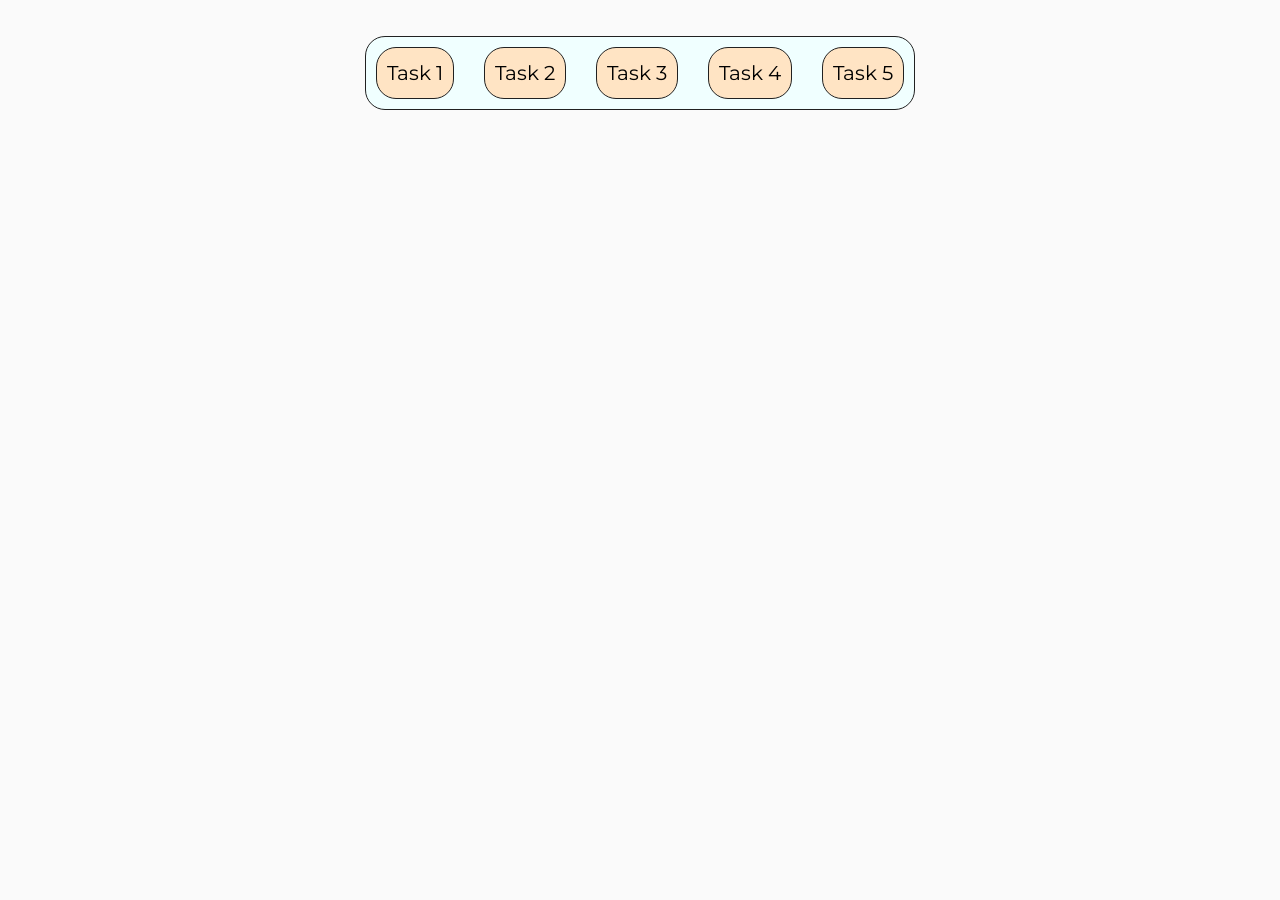
<file: index.html>
<!DOCTYPE html>
<html lang="en">
<head>
    <meta charset="UTF-8">
    <meta name="viewport" content="width=device-width, initial-scale=1.0">
    <title>Document</title>
    <link rel="stylesheet" href="./css/common.css">
    <link rel="stylesheet" href="./css/index.css">
</head>
<body>
 <ul class="list-index">
      <li><a href="./task-1.html">Task 1</a></li>
      <li><a href="./task-2.html">Task 2</a></li>
      <li><a href="./task-3.html">Task 3</a></li>
      <li><a href="./task-4.html">Task 4</a></li>
      <li><a href="./task-5.html">Task 5</a></li>
    </ul>
      
</body>
</html>
</file>
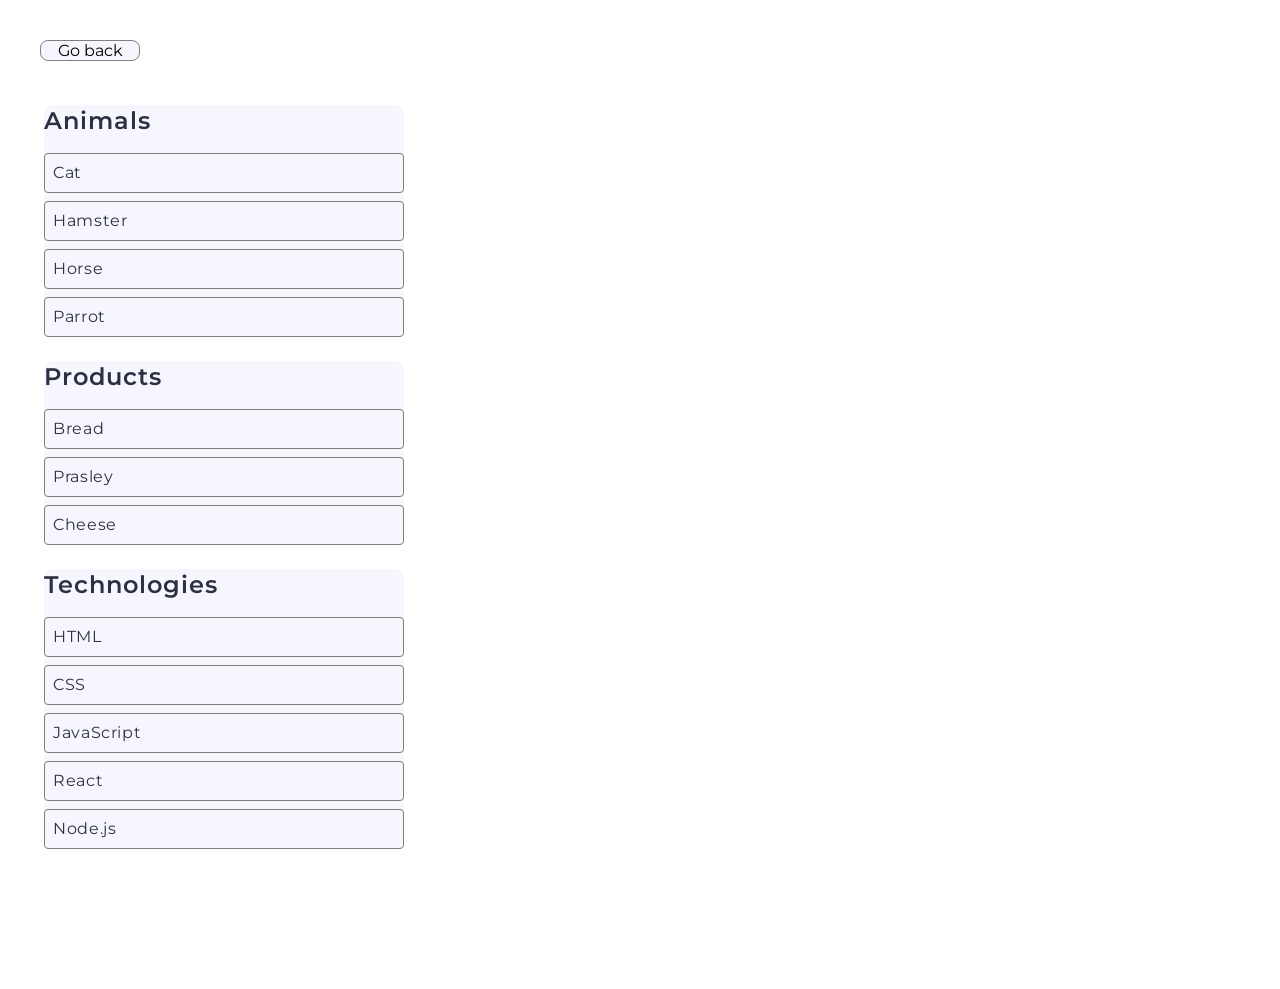
<file: task-1.html>
<!DOCTYPE html>
<html lang="en">
<head>
    <meta charset="UTF-8">
    <meta name="viewport" content="width=device-width, initial-scale=1.0">
    <title>Document</title>
    <link rel="stylesheet" href="./css/common.css">
    <link rel="stylesheet" href="./css/task-1.css">
</head>
<body>
     <p class="link-page"><a href="./index.html">Go back</a></p>

    <ul class="ul-container" id="categories">
      <li class="item">
        <h2>Animals</h2>

        <ul class="ul-contain">
          <li class="list-item">Cat</li>
          <li class="list-item">Hamster</li>
          <li class="list-item">Horse</li>
          <li class="list-item">Parrot</li>
        </ul>
      </li>
      <li class="item">
        <h2>Products</h2>

        <ul class="ul-contain">
          <li class="list-item">Bread</li>
          <li class="list-item">Prasley</li>
          <li class="list-item">Cheese</li>
        </ul>
      </li>
      <li class="item">
        <h2>Technologies</h2>

        <ul class="ul-contain">
          <li class="list-item">HTML</li>
          <li class="list-item">CSS</li>
          <li class="list-item">JavaScript</li>
          <li class="list-item">React</li>
          <li class="list-item">Node.js</li>
        </ul>
      </li>
    </ul>
  <script src="./js/task-1.js" type="module"></script>
</body>
</html>
</file>
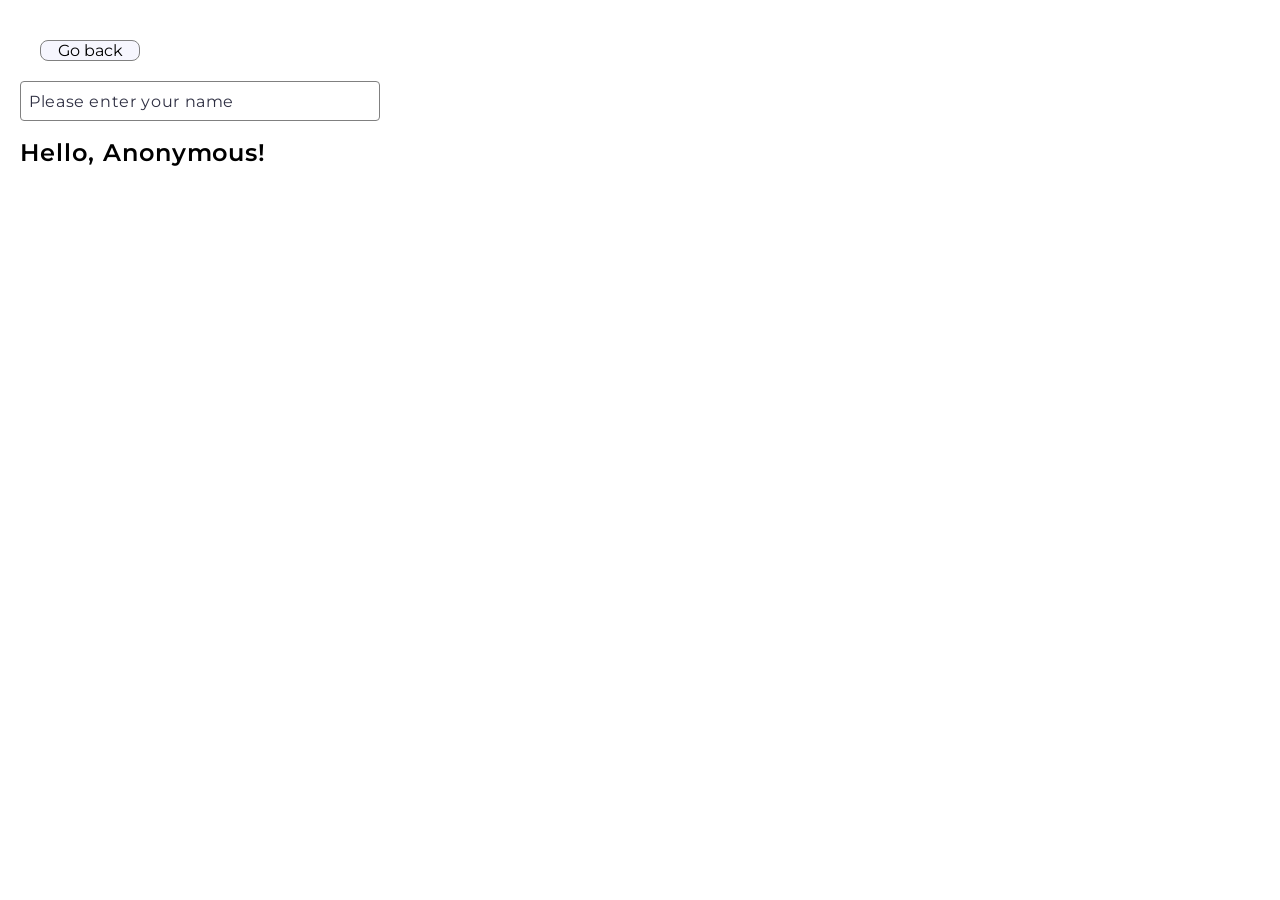
<file: task-3.html>
<!DOCTYPE html>
<html lang="en">
<head>
    <meta charset="UTF-8">
    <meta name="viewport" content="width=device-width, initial-scale=1.0">
    <title>Document</title>
    <link rel="stylesheet" href="./css/common.css">
    <link rel="stylesheet" href="./css/task-3.css">
</head>
<body>
     <p class="link-page"><a href="./index.html">Go back</a></p>

    <input type="text" id="name-input" placeholder="Please enter your name" />
    <h1>Hello, <span id="name-output">Anonymous</span>!</h1>

    <script src="./js/task-3.js" type="module"></script>
</body>
</html>
</file>
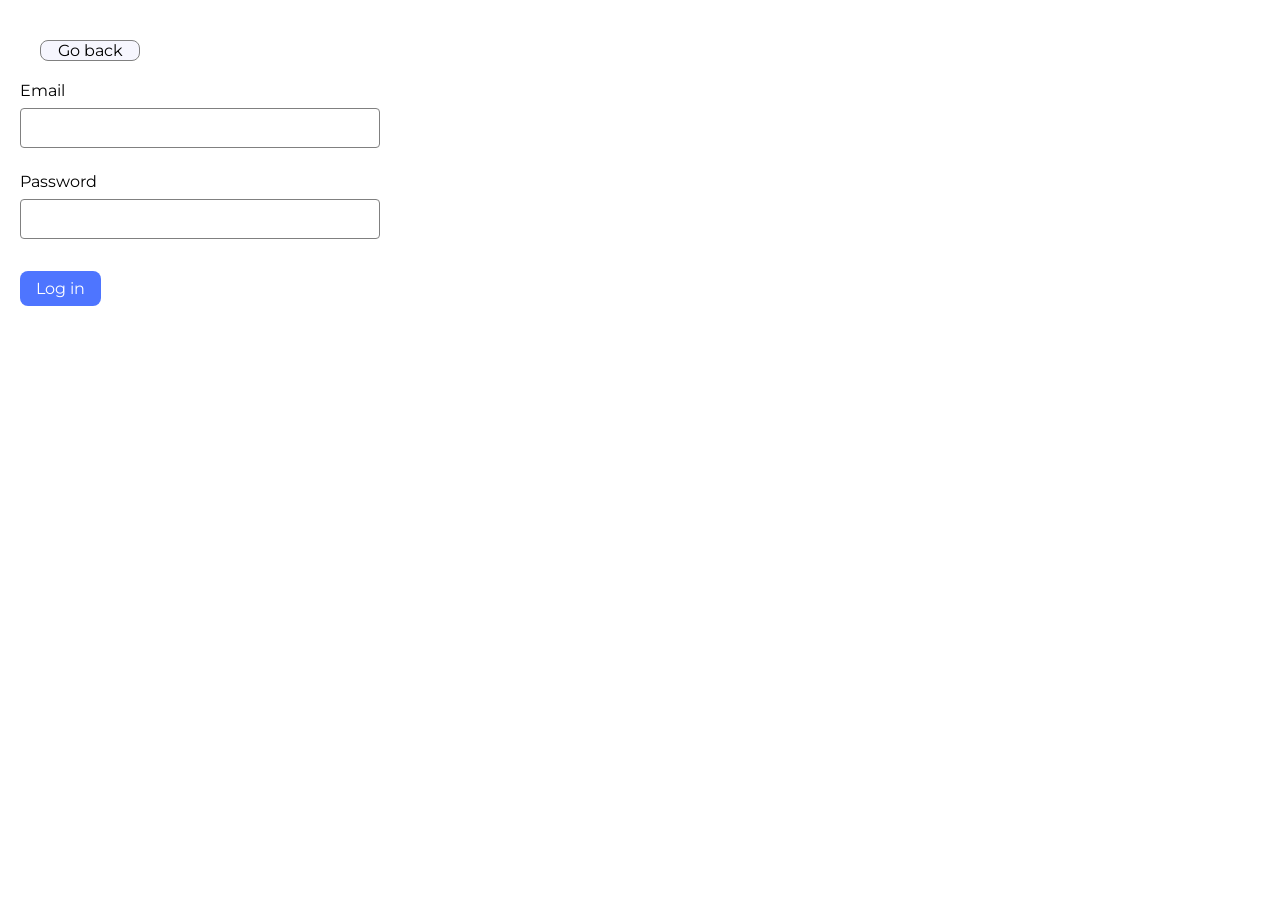
<file: task-4.html>
<!DOCTYPE html>
<html lang="en">
<head>
    <meta charset="UTF-8">
    <meta name="viewport" content="width=device-width, initial-scale=1.0">
    <title>Document</title>
    <link rel="stylesheet" href="./css/common.css">
    <link rel="stylesheet" href="./css/task-4.css">
</head>
<body>
 <p class="link-page"><a href="./index.html">Go back</a></p>
<div class="container-form">
    <form class="login-form">
      <label>
        Email
        <input class="input-form" type="email" name="email" />
      </label>
      <label>
        Password
        <input class="input-form" type="password" name="password" />
      </label>
      <button type="submit">Log in</button>
    </form>
</div>
    <script src="./js/task-4.js" type="module"></script>
</body>
</html>
</file>
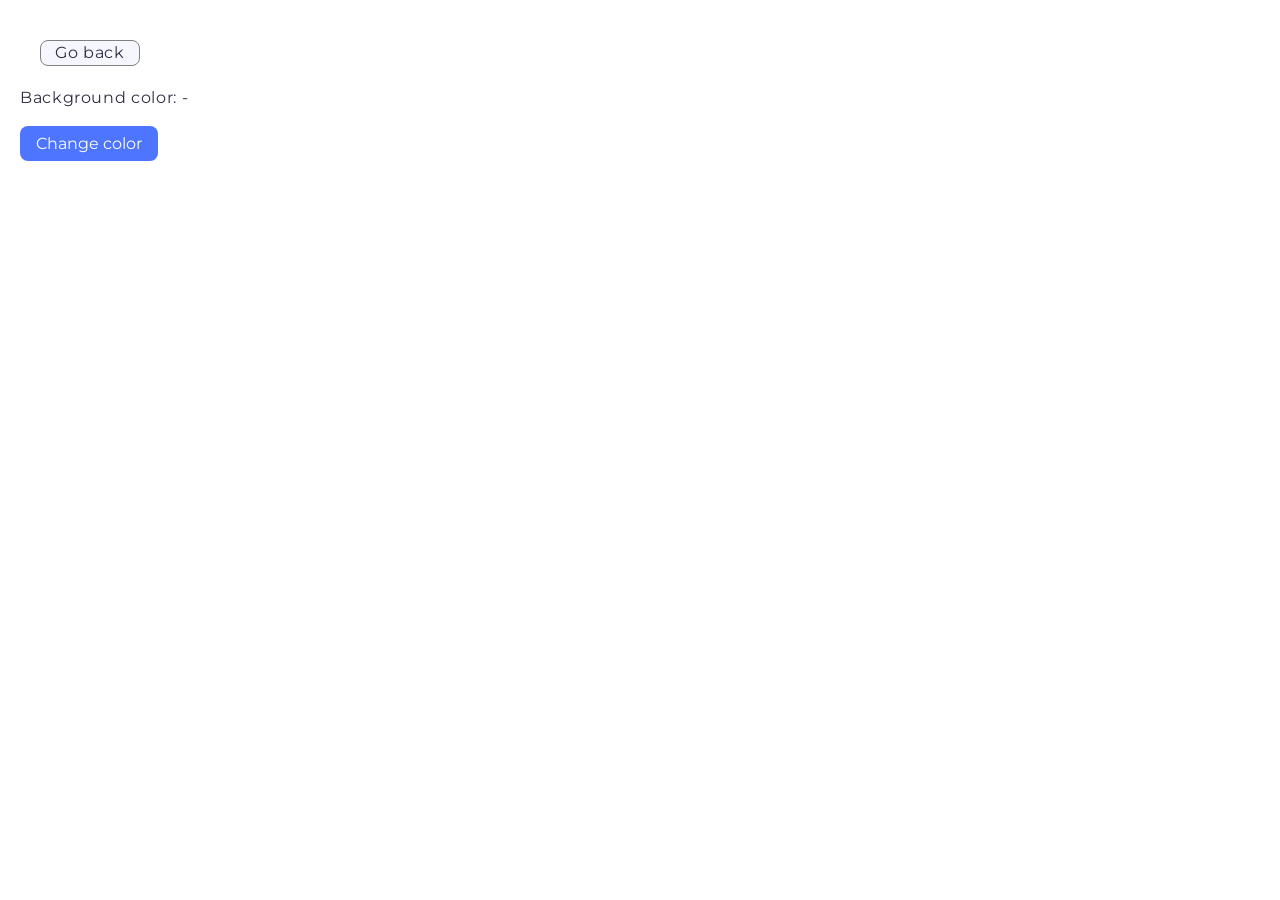
<file: task-5.html>
<!DOCTYPE html>
<html lang="en">
<head>
    <meta charset="UTF-8">
    <meta name="viewport" content="width=device-width, initial-scale=1.0">
    <title>Document</title>
    <link rel="stylesheet" href="./css/common.css">
    <link rel="stylesheet" href="./css/task-5.css">
</head>
<body>
       <p class="link-page"><a href="./index.html">Go back</a></p>

    <div class="widget">
      <p>Background color: <span class="color">-</span></p>
      <button type="button" class="change-color">Change color</button>
    </div>

    <script src="./js/task-5.js" type="module"></script>
</body>
</html>
</file>
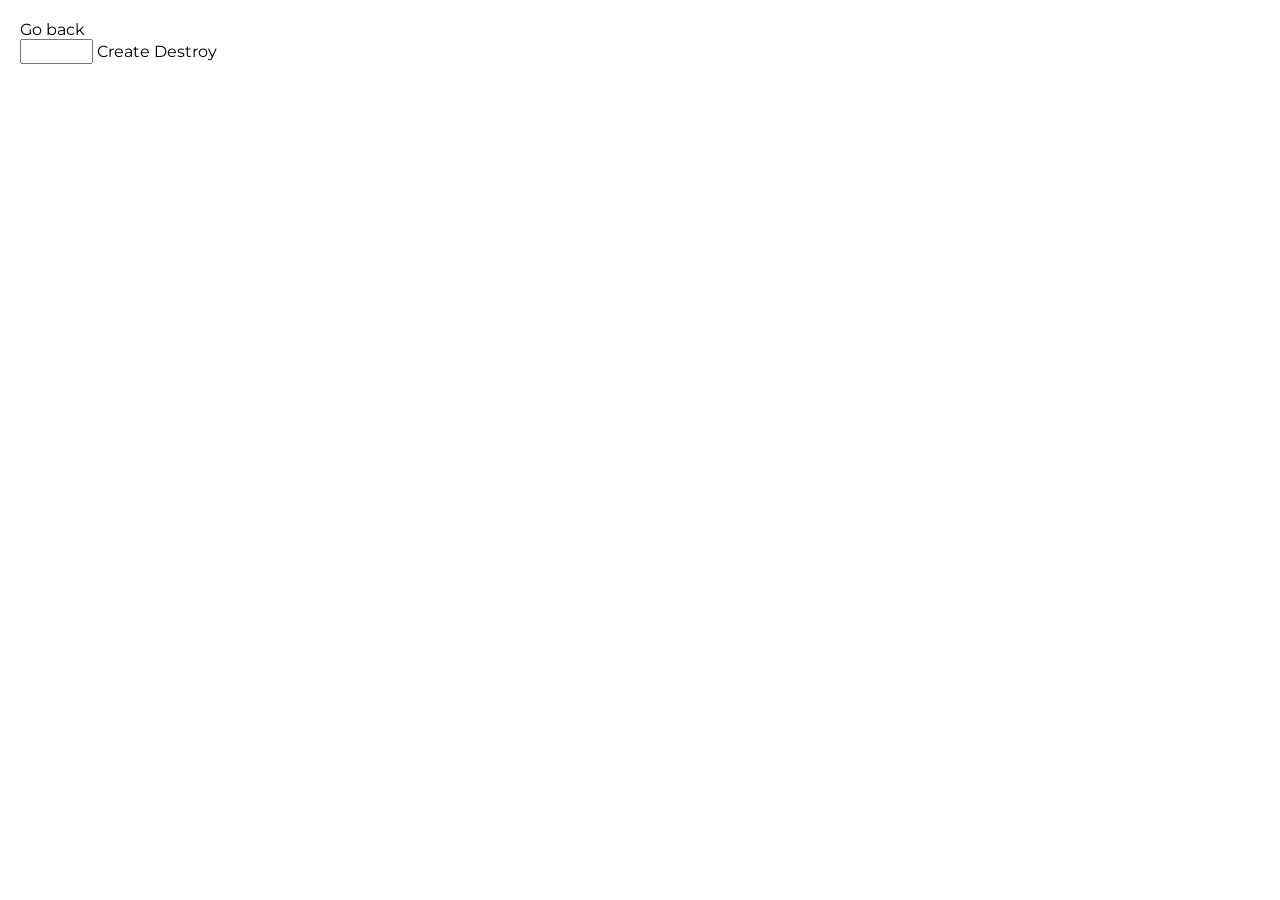
<file: task-6.html>
<!DOCTYPE html>
<html lang="en">
  <head>
    <meta charset="UTF-8" />
    <meta http-equiv="X-UA-Compatible" content="IE=edge" />
    <meta name="viewport" content="width=device-width, initial-scale=1.0" />
    <title>Task 6</title>
    <link rel="stylesheet" href="css/common.css" />
  </head>
  <body>
    <p><a href="index.html">Go back</a></p>

    <div id="controls">
      <input type="number" min="1" max="100" step="1" />
      <button type="button" data-create>Create</button>
      <button type="button" data-destroy>Destroy</button>
    </div>

    <div id="boxes"></div>

    <script src="./js/task-6.js" type="module"></script>
  </body>
</html>
</file>
<file: css/common.css>
@import url('https://fonts.googleapis.com/css2?family=Montserrat:wght@100..900&display=swap');

body {
  font-family: 'Montserrat', sans-serif;
}

*,
*::before,
*::after {
  box-sizing: border-box;
}

body,
h1,
h2,
h3,
h4,
h5,
h6,
p,
ul,
ol {
  margin: 0;
}

ul,
ol {
  padding: 0;
  list-style: none;
}

h1,
h2,
h3,
h4,
h5,
h6,
button,
input {
  font: inherit;
}

a {
  color: inherit;
  text-decoration: none;
}

button {
  padding: 0;
  border: 0;
  background: none;
  color: inherit;
}

img {
  display: block;
  max-width: 100%;
}
.link-page{
  display: flex;
  align-items: center;
  justify-content: center;
border: 1px solid #808080;
border-radius: 8px;
width: 100px;
background-color: #F6F6FE;
margin-top: 20px;
margin-left: 20px;
margin-bottom: 20px;
}
body{
  padding: 20px;
}
</file>
<file: css/index.css>
* {
  box-sizing: border-box;
}

body {
    display: flex;
    justify-content: center;
    align-content: center;
  margin: 16px;
  -webkit-font-smoothing: antialiased;
  -moz-osx-font-smoothing: grayscale;
  background-color: #fafafa;
  color: #212121;
  line-height: 1.5;
}
li{
    list-style: none;
border: 1px solid #212121;
border-radius: 20px;
padding: 10px;
background-color: bisque;
transition: 250ms linear;
}
li:hover{
    border-color: rgb(43, 43, 145);
}
a{
text-decoration: none;
color: black;
font-size: 20px;
transition: 250ms linear;
}
a:hover{
    color: rgb(43, 43, 145);
  
}
.list-index{
    display: flex;
    justify-content: space-between;
    gap: 30px;
    border: 1px solid  #212121;
    border-radius: 20px;
    padding: 10px;
    background-color: azure;
}
</file>
<file: css/task-1.css>
.ul-container{
   display: inline-flex;
padding: 24px;
flex-direction: column;
align-items: flex-start;
border-radius: 8px;
background: #FFF;
width: 440px;
height: 888px;
gap: 24px;


}

h2{
    color: #2E2F42;
font-family: Montserrat;
font-size: 24px;
font-style: normal;
font-weight: 600;
line-height: 32px;
letter-spacing: 0.96px;
}
.list-item{
 display: flex;
 align-items: center;
 padding: 8px;
    width: 360px;
height: 40px;
border-radius: 4px;
border: 1px solid #808080;
color: #2E2F42;
font-family: Montserrat;
font-size: 16px;
font-style: normal;
font-weight: 400;
line-height: 24px;
letter-spacing: 0.64px;
}
.item{
    display: flex;
    flex-direction: column;
    gap: 16px;
        border-radius: 8px;
background: #F6F6FE;
}
.ul-contain{
    display: flex;
    flex-direction: column;
    gap: 8px;
    align-items: center;
    align-content: center;

}
</file>
<file: css/task-3.css>
input{
    width: 360px;
height: 40px;
border-radius: 4px;
border: 1px solid #808080;
padding: 16px 8px;
margin-bottom: 16px;
outline: none;
transition: 250ms linear;
}
h1{
font-size: 24px;
font-weight: 600;
line-height: 32px;
letter-spacing: 0.96px; 
}
span{
  font-size: 24px;
font-weight: 600;
line-height: 32px;
letter-spacing: 0.96px;   
}
input:hover,
input:focus{
    border-radius: 4px;
border: 1px solid #000;
}

input::placeholder{
    color: #2E2F42;

font-size: 16px;
font-style: normal;
font-weight: 400;
line-height: 24px; 
letter-spacing: 0.64px;
}
</file>
<file: css/task-4.css>
.container-form{
    display: flex;
    flex-direction: column;
}
.login-form{
    display: flex;
    flex-direction: column;
    justify-content: center;
    align-items: flex-start;
    gap: 8px;
}
label{
    display: flex;
    flex-direction: column;
    gap: 8px;
}
button{
    margin-top: 8px;
    display: flex;
padding: 8px 16px;
justify-content: center;
align-items: center;
transition: 250ms linear;
border-radius: 8px;
background: #4E75FF;
color: #fff;
}
button:hover,
button:focus{
    background: #6C8CFF;
}
.input-form{
    width: 360px;
height: 40px;
border-radius: 4px;
border: 1px solid #808080;
padding: 16px 8px;
margin-bottom: 16px;
outline: none;
transition: 250ms linear;
}

.input-form:hover,
.input-form:focus{
     border-radius: 4px;
border: 1px solid #000;
}
</file>
<file: css/task-5.css>
button{
    margin-top: 8px;
    display: flex;
padding: 8px 16px;
justify-content: center;
align-items: center;
transition: 250ms linear;
border-radius: 8px;
background: #4E75FF;
color: #fff;
margin-top: 16px;
}

button:hover,
button:focus{
    background: #6C8CFF;
}
p{
   color: #2E2F42;

font-size: 16px;
font-style: normal;
font-weight: 400;
line-height: 24px;
letter-spacing: 0.64px;
}
</file>
